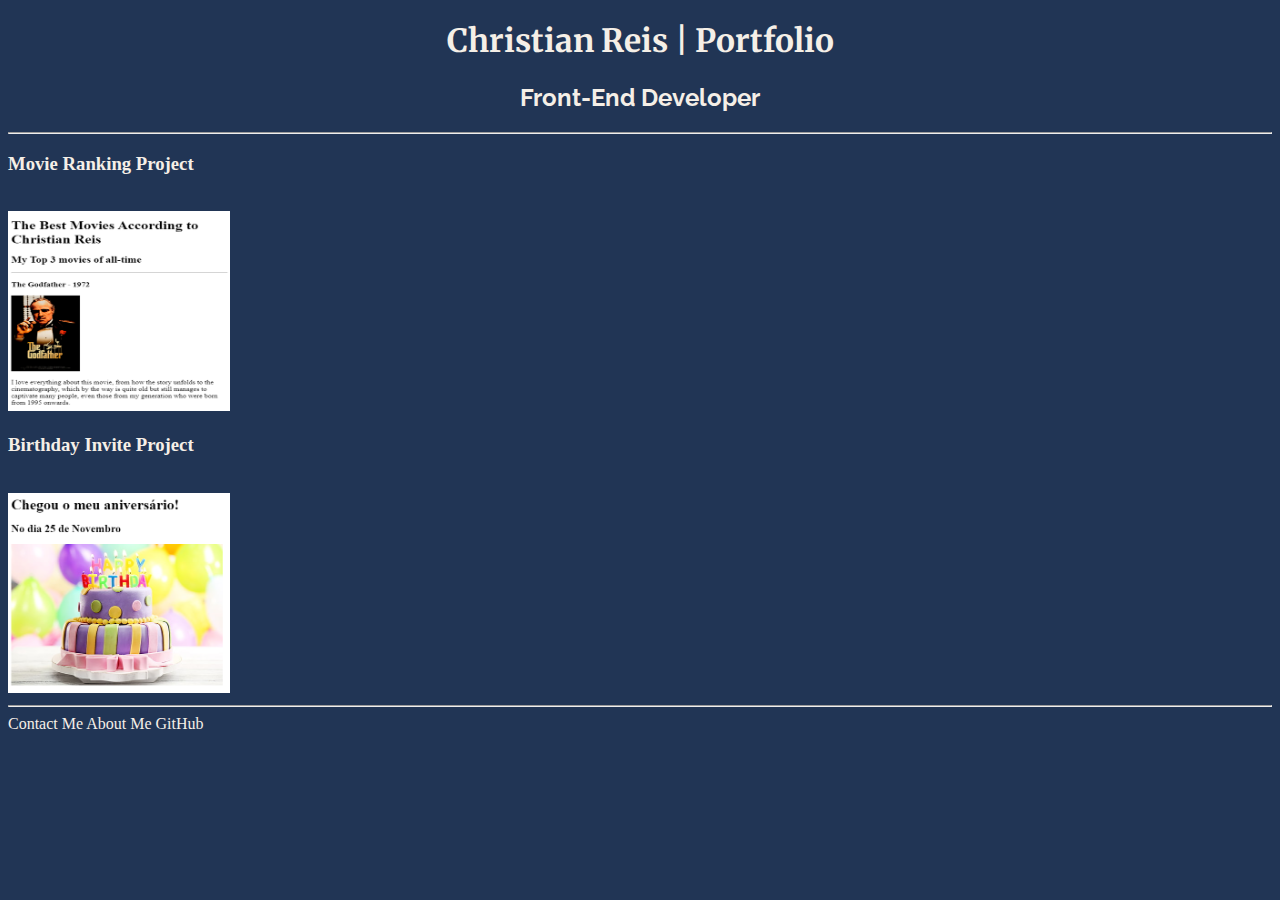
<file: index.html>
<!DOCTYPE html>
<html lang="en">
    <head>
        <meta charset="UTF-8">
        <meta name="viewport" content="width=device-width, initial-scale=1.0">
        <title>Christian Reis - Portfolio</title>
        <link rel="stylesheet" href="./main.css">
        <link rel="preconnect" href="https://fonts.googleapis.com">
        <link rel="preconnect" href="https://fonts.gstatic.com" crossorigin>
        <link href="https://fonts.googleapis.com/css2?family=Merriweather:ital,opsz,wght@0,18..144,300..900;1,18..144,300..900&family=Raleway:ital,wght@0,100..900;1,100..900&display=swap" rel="stylesheet">
    </head>
    <body>
        <header>        
            <h1>Christian Reis | Portfolio</h1>
            <h2 id="header-h2">Front-End Developer</h2>
            <hr />
        </header>



        <main>        
            <h3 ><a class="heading-h3" href="./public/movie-ranking.html">Movie Ranking Project</a></h3><br />
            <img src="./assets/images/movie-ranking.png" alt="A screenshot of the movie ranking project" height="200"><br />
            <h3 ><a class="heading-h3" href="./public/birthday-invite.html">Birthday Invite Project</a></h3> <br />

            <img id="birthday" src="./assets/images/birthday-invite.png" alt="Birtday Project Screenshot" height="200">
            <hr />
        </main>
        <footer>        
            <div id="link-div">
                <a class="link-footer" href="./public/contact.html">Contact Me</a>
                <a class="link-footer" href="./public/about.html">About Me</a>
                <a class="link-footer" href="https://github.com/ChristianReis07">GitHub</a>
            </div>
        </footer>
    </body>
</html>
</file>
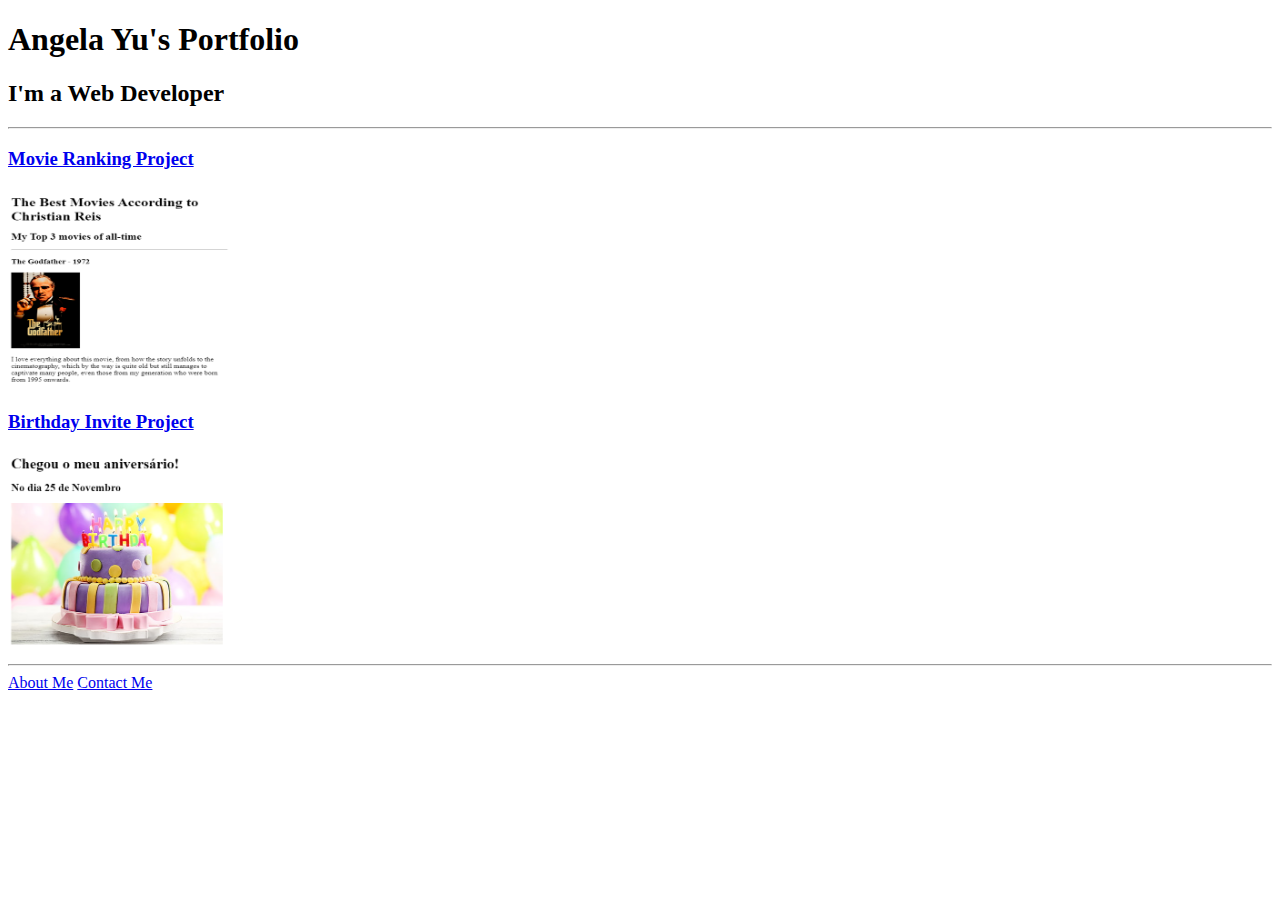
<file: solution.html>
<!DOCTYPE html>
<html lang="en">

<head>
  <meta charset="UTF-8">
  <title>Angela's Portfolio</title>
</head>

<body>
  <h1>Angela Yu's Portfolio</h1>
  <h2>I'm a Web Developer</h2>
  <hr />
  <h3><a href="./public/movie-ranking.html">Movie Ranking Project</a></h3>
  <img src="./assets/images/movie-ranking.png" height="200" alt="movie ranking project preview"/>
  <h3><a href="./public/birthday-invite.html">Birthday Invite Project</a></h3>
  <img src="./assets/images/birthday-invite.png" height="200" alt="birthday invite project preview"/>
  <hr />
  <a href="./public/about.html">About Me</a>
  <a href="./public/contact.html">Contact Me</a>
</body>

</html>
</file>
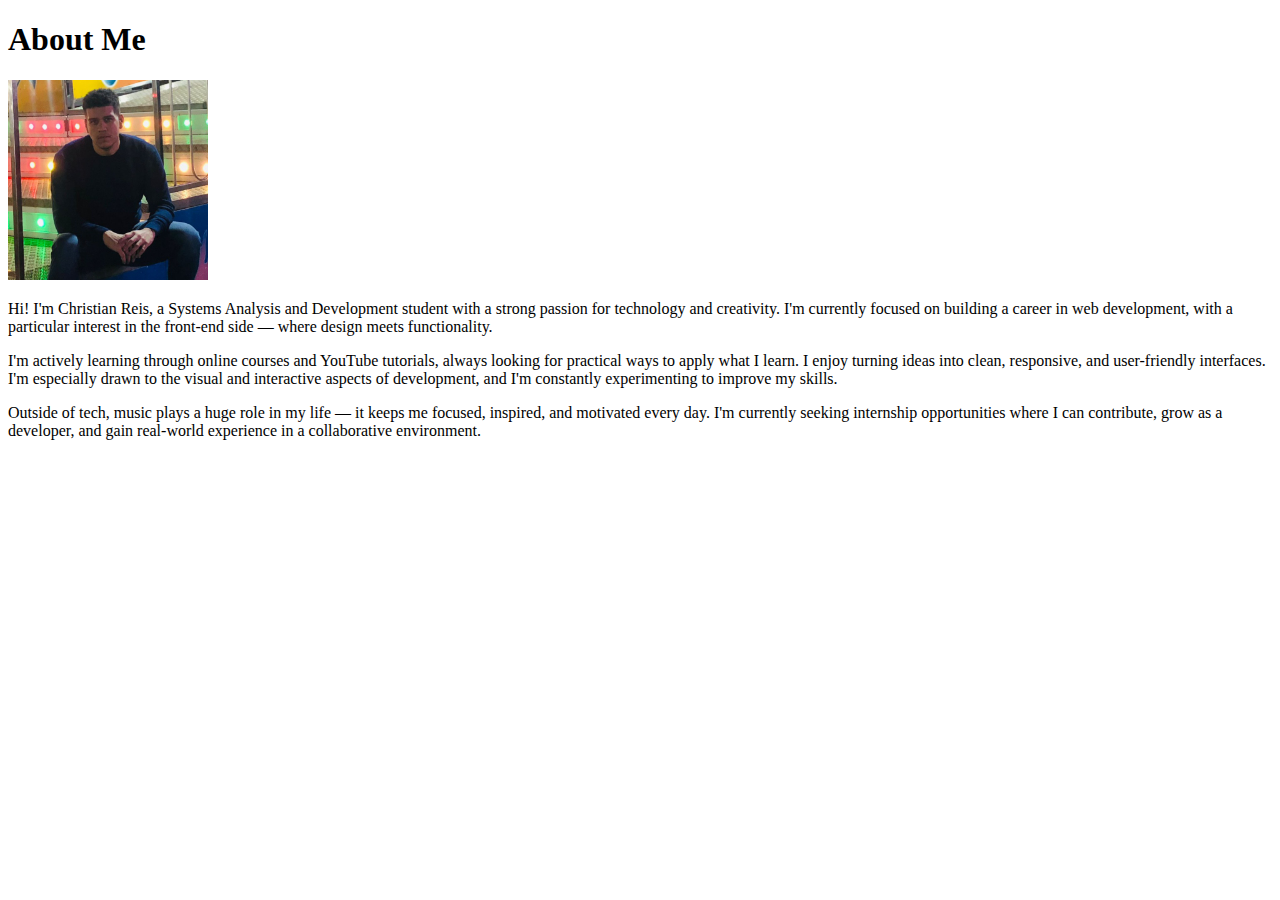
<file: public/about.html>
<!DOCTYPE html>
<html lang="en">
  <head>
    <meta charset="UTF-8">
    <meta name="viewport" content="width=device-width, initial-scale=1.0">
    <title>Christian Reis - About Me</title>
  </head>
  <body>
    <h1>About Me</h1>
    <img src="../assets/images/Eu.jpg" alt="Foto de Christian Reis" height="200">
    <p> Hi! I'm Christian Reis, a Systems Analysis and Development student with a strong passion for technology and creativity. I'm currently focused on building a career in web development, with a particular interest in the front-end side — where design meets functionality.
    </p>

    <p>I'm actively learning through online courses and YouTube tutorials, always looking for practical ways to apply what I learn. I enjoy turning ideas into clean, responsive, and user-friendly interfaces. I'm especially drawn to the visual and interactive aspects of development, and I'm constantly experimenting to improve my skills.</p>

    <p>Outside of tech, music plays a huge role in my life — it keeps me focused, inspired, and motivated every day. I'm currently seeking internship opportunities where I can contribute, grow as a developer, and gain real-world experience in a collaborative environment.</p> 
  </body>
</html>
</file>
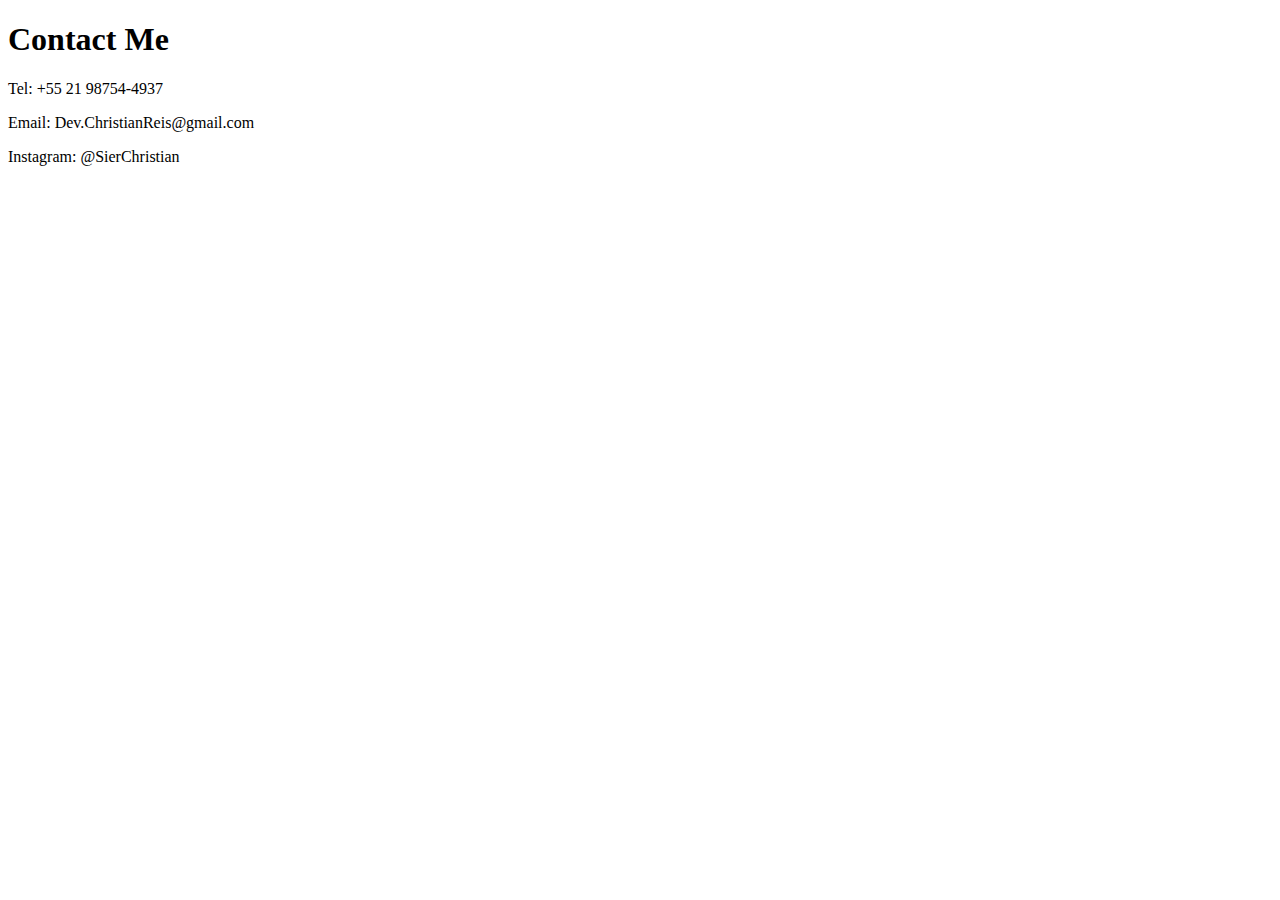
<file: public/contact.html>
<!DOCTYPE html>
<html lang="en">
    <head>
        <meta charset="UTF-8">
        <meta name="viewport" content="width=device-width, initial-scale=1.0">
        <title>Christian Reis - Contact</title>
    </head>
    <body>
        <h1>Contact Me</h1>
        <p>Tel: +55 21 98754-4937</p>
        <p>Email: Dev.ChristianReis@gmail.com</p>
        <p>Instagram: @SierChristian</p> 
    </body>
</html>
</file>
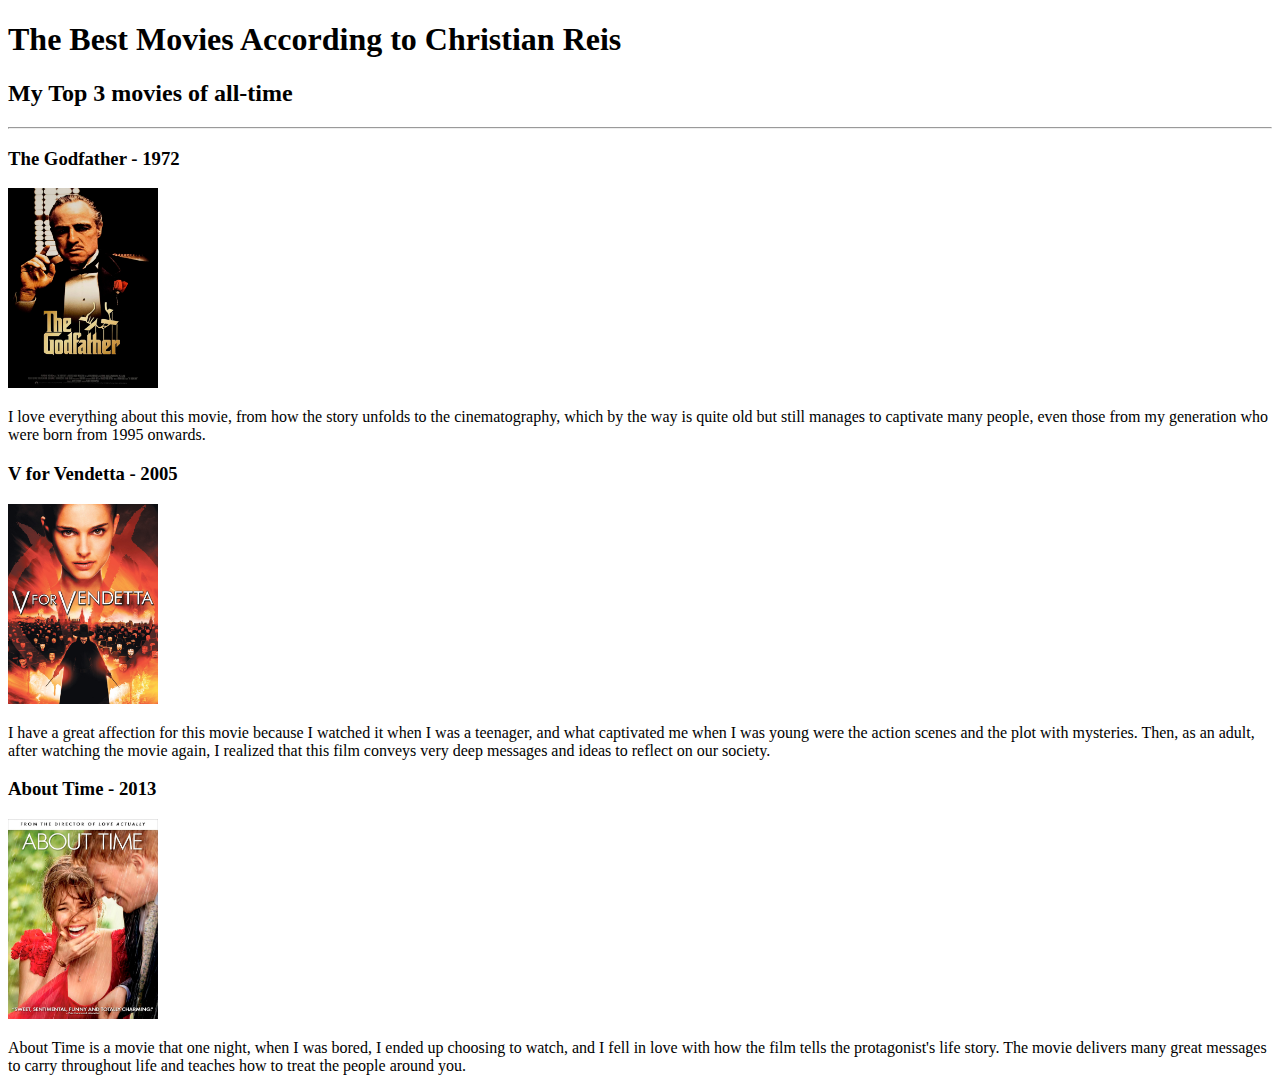
<file: public/movie-ranking.html>
<!DOCTYPE html>
   <html lang="en">
      <head>
         <meta charset="UTF-8">
         <meta name="viewport" content="width=device-width, initial-scale=1.0">
         <title>Christian Reis - Movie Ranking Project</title>
   </head>
   <body>
        <h1>The Best Movies According to Christian Reis</h1>
        <h2>My Top 3 movies of all-time</h2>
        <hr />

        <h3>The Godfather - 1972</h3>
        <a href="https://www.imdb.com/title/tt0068646/"><img src="../assets/images/Godfather.jpg" alt="Godfather movie cover" height="200"></a>
        <p>I love everything about this movie, from how the story unfolds to the cinematography, which by the way is quite old but still manages to captivate many people, even those from my generation who were born from 1995 onwards.</p>
        
        <h3>V for Vendetta - 2005</h3>
        <a href="https://www.imdb.com/title/tt0434409/"><img src="../assets/images/V.jpg" alt="V for Vendetta movie cover" height="200"></a>
        <p>I have a great affection for this movie because I watched it when I was a teenager, and what captivated me when I was young were the action scenes and the plot with mysteries. Then, as an adult, after watching the movie again, I realized that this film conveys very deep messages and ideas to reflect on our society.</p>
        
        <h3>About Time - 2013</h3>
        <a href="https://www.imdb.com/title/tt2194499/"><img src="../assets/images/AboutTime.jpg" alt="About Time movie cover" height="200"></a>
        <p>About Time is a movie that one night, when I was bored, I ended up choosing to watch, and I fell in love with how the film tells the protagonist's life story. The movie delivers many great messages to carry throughout life and teaches how to treat the people around you.</p>
   </body>
   </html>
</file>
<file: main.css>
body {
    background-color: #213555;
}

h1 {
    color: #F5EFE7;
    text-align: center;
    font-family:"Merriweather", serif;
}

#header-h2 {
    color: #F5EFE7;
    text-align: center;
    font-family:"Raleway", sans-serif;
}

.heading-h3 {
    color: #F5EFE7;
    text-decoration: none;
}

.heading-h3:hover {
    color: #D8C4B6;
}

.link-footer {
    color:#F5EFE7 ;
    text-decoration: none;
    
}

.link-footer:hover {
    color: #D8C4B6;
}
</file>
